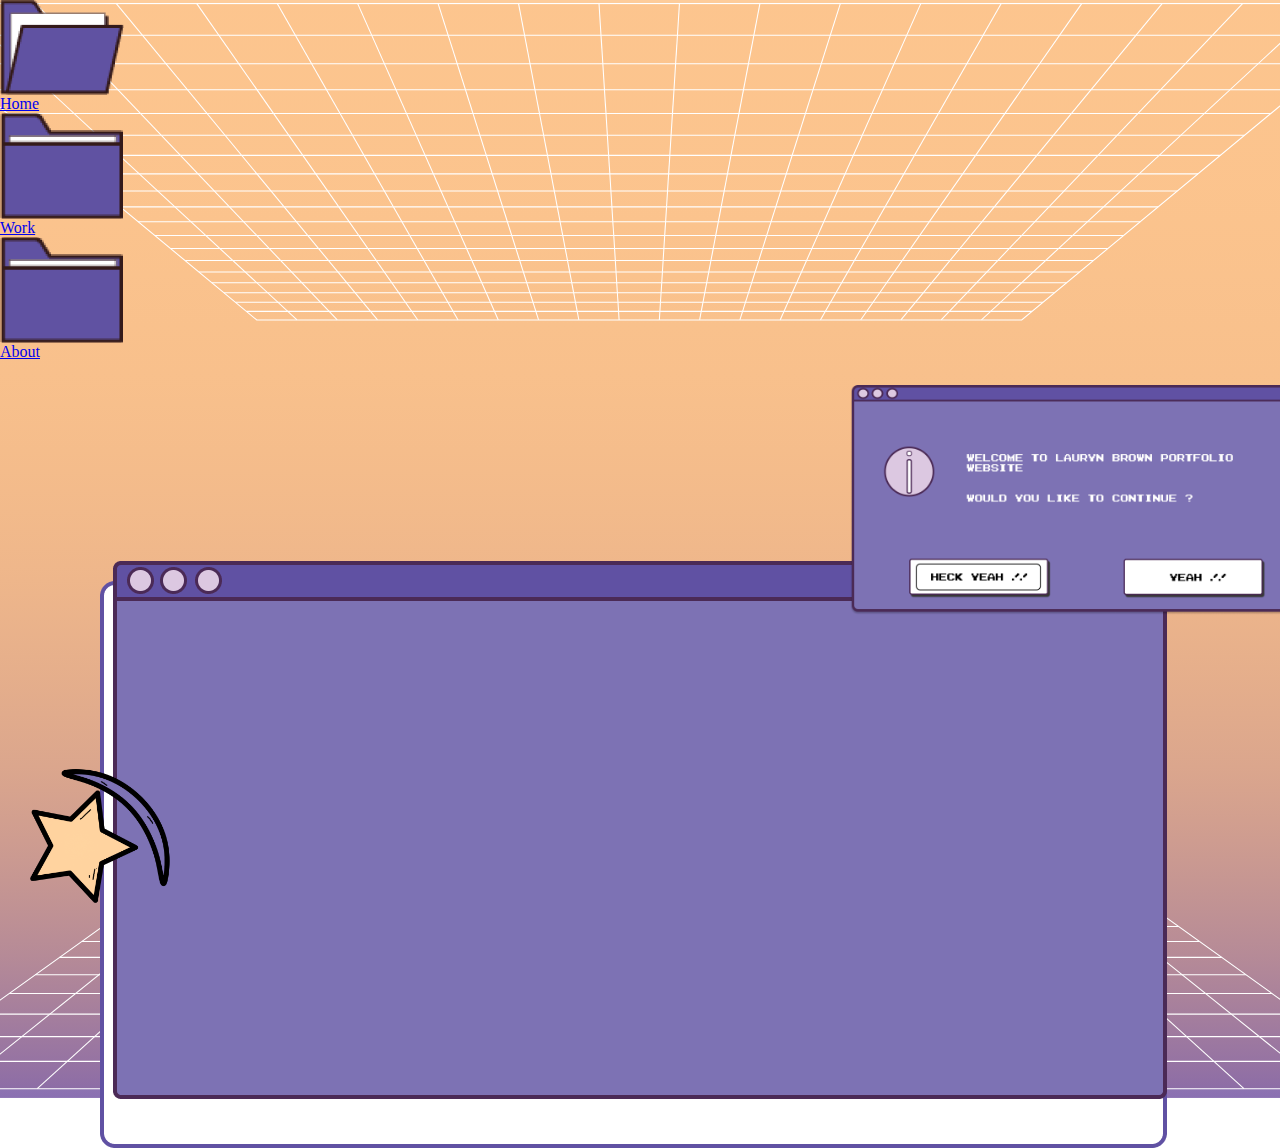
<file: index.html>
<!DOCTYPE html>
<html lang="en">
	<head>
		<meta charset="UTF-8" />
		<meta name="viewport" content="width=device-width, initial-scale=1.0" />
		<title>website</title>
		<link rel="stylesheet" href="./styles/index.css" />
	
	</head>
	<body>
		<nav class="folders">
			
				<div class="files">
					<a href="index.html" class="file_001">
					  <img src="items for website/updated_items/Asset 9 1.png" />
					  <span class="Home_text">Home</span>
				   </a>
			
					<a href="work.html" class="file_001">
					  <img src="items for website/updated_items/Asset 5 3.png" />
					  <span class="Home_text">Work</span>
					</a>
			
					<a href="about.html" class="file_001">
					  <img src="items for website/updated_items/Asset 5 3.png" />
					  <span class="Home_text">About</span>
					</a>
			
			</div>

			<div class="hamburger">
				<span class="bar"></span>
				<span class="bar"></span>
				<span class="bar"></span>
			</div>

		</nav>

	

		<!-- <div class="planet">
		<img src="items for website/planet.png"/>
		</div> -->
		
	 <div class="VideoPlayer">
		<div class="star">
			<img src="items for website/star.png"/>
			</div>

		<div class="video"> 
		<img src="items for website/updated_items/Group 9.png" >
		<!-- <div class="Video_itself">
		<video width="1054" height="500" controls>
			<source src="items for website/portfolio_video.mp4" type="video/mp4">
			<source src="items for website/portfolio_video.mp4" type="video/ogg">
		</div>

		
		</video> -->
		</div>
		
		<div class="backgroundVid">
			<img src="items for website/updated_items/Rectangle 120.png">
		</div> 

		<div class="WhoAmI">
		<img src="items for website/updated_items/Group 11.png" alt="smaller tab">
		</div>

		</div>



		<script src="./index.js" defer></script>
	</body>
</html>
</file>
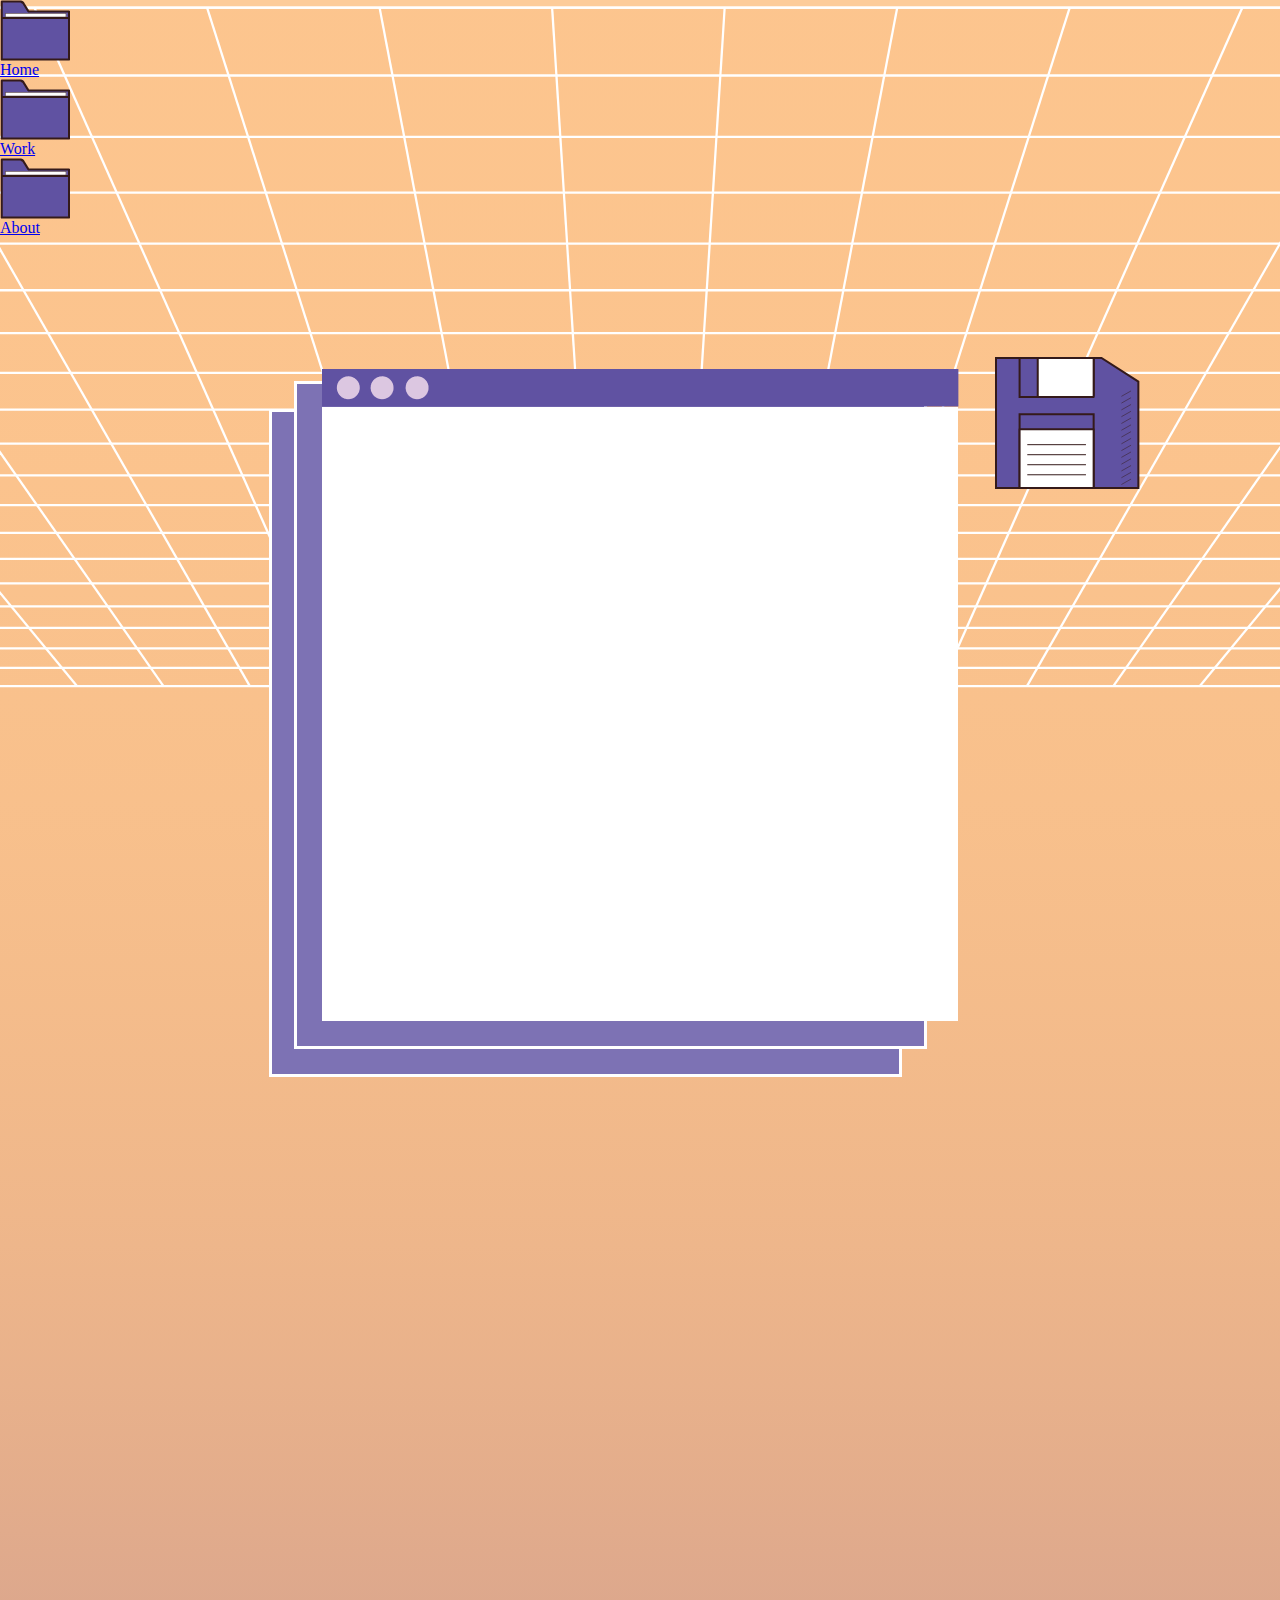
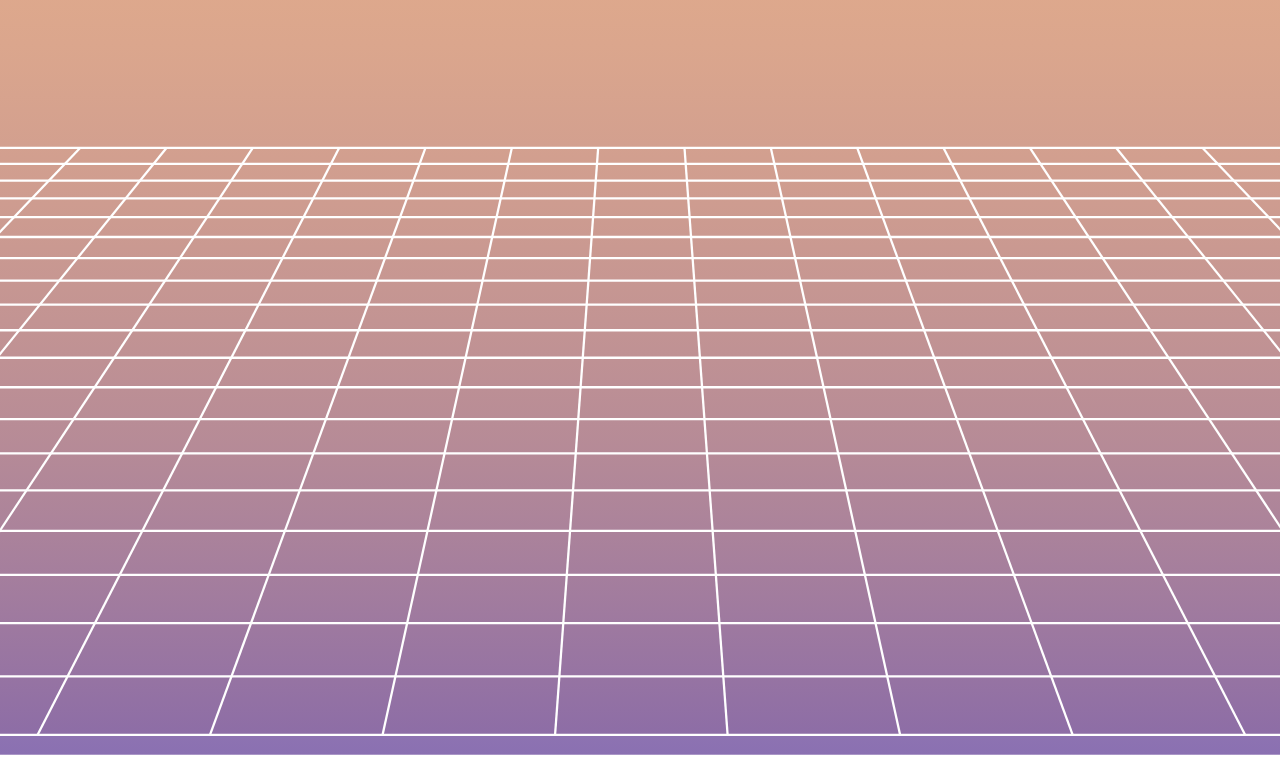
<file: contact.html>
<!DOCTYPE html>
<html lang="en">
	<head>
		<meta charset="UTF-8" />
		<meta name="viewport" content="width=device-width, initial-scale=1.0" />
		<title>website</title>
		<link rel="stylesheet" href="./styles/index.css" />
		<script src="./index.js" defer></script>
	</head>
	<body>
		<div class="folders">

				
					<a href="index.html" class="file_001">
					  <img src="items for website/1x/Asset 5.png" />
					  <span class="Home_text">Home</span>
				   </a>
			
					<a href="work.html" class="file_002">
					  <img src="items for website/1x/Asset 5.png" />
					  <span class="Home_text">Work</span>
					</a>
			
					<a href="about.html" class="file_003">
					  <img src="items for website/1x/Asset 5.png" />
					  <span class="Home_text">About</span>
					</a>
			


		</div>

		<div class="this">
		<div class="SaveCards">
			<div class="Cards_001">
				<img src="items for website/Group.svg">

			</div>


		</div>


		<div class="Contact">
			<img src="items for website/Layer 5.png">
		</div>

		<div class="Contact_Background_001">
			<img src="items for website/Rectangle 125.png">
		</div>

		<div class="Contact_Background_002">
			<img src="items for website/Rectangle 125.png">
		</div>

	</div>
	</div>
	



		
	
	</body>
</html>
</file>
<file: styles/index.css>
/* makes sizing simpler */
*,
*::before,
*::after {
  box-sizing: border-box;
}

/* remove default spacing */
/* force styling of type through styling, rather than elements */
* {
  margin: 0;
  padding: 0;
  font: inherit;
}

/* dark mode user-agent-styles */
/* min body height */
body {
  min-height: 100vh;
}

a, button {
  cursor: revert;
}

/* responsive images/videos */
img,
picture,
svg,
video {
  display: block;
  max-width: 100%;
}

input, textarea {
  -webkit-user-select: auto;
     -moz-user-select: auto;
          user-select: auto;
}

:root {
  --purple: rgba(96, 81, 163, 1) ;
}

@media screen and (min-width: 1440px) {
  @font-face {
    src: url(font/zig_____.ttf);
    font-family: zig;
  }
  .folders {
    display: flex;
    justify-content: space-around;
    margin-top: 50px;
    justify-content: center;
    z-index: 8;
  }
}
@media screen and (min-width: 1440px) and (max-width: 431px) {
  .folders {
    margin-top: 50px;
    z-index: 8;
  }
}
@media screen and (min-width: 1440px) {
  .files {
    display: flex;
    justify-items: space;
    z-index: 9;
  }
  .file_001 {
    display: block;
    margin-right: 80px;
    position: relative;
    margin-bottom: 30px;
    z-index: 5;
    transition-duration: 2s;
  }
  .file_001:hover, .file_001:focus {
    top: -10px;
  }
  .Home_text {
    display: block;
    font-size: 17px;
    margin-top: 10px;
    text-align: center;
    font-family: zig;
  }
}
.hamburger {
  display: none;
  cursor: pointer;
  top: 20px;
}

.bar {
  display: block;
  width: 25px;
  height: 3px;
  margin: 5px auto;
  transition: all 0.3s ease-in-out;
  background-color: aliceblue;
}

@media (max-width: 431px) {
  .hamburger {
    display: block;
    margin-top: 40px;
  }
  .hamburger.active .bar:nth-child(2) {
    opacity: 0;
  }
  .hamburger.active .bar:nth-child(1) {
    transform: translateY(8px) rotate(45deg);
  }
  .hamburger.active .bar:nth-child(3) {
    transform: translateY(-8px) rotate(-45deg);
  }
  .files {
    position: fixed;
    display: flex;
    top: -200%;
    gap: 0;
    flex-direction: column;
    align-items: center;
    background-color: rgb(255, 203, 148);
    width: 100%;
    text-align: center;
    transition: 0.8s;
  }
  .files_001 {
    margin: 16px 0;
    filter: brightness(100%);
  }
  .files.active {
    z-index: 8;
    top: 30%;
    margin-top: 20px;
    padding-top: 20px;
    padding-bottom: 20px;
    margin-bottom: 20px;
    filter: brightness(100%);
    font-family: zig;
  }
  .content.active {
    filter: brightness(50%);
  }
  .grid_container.active {
    filter: brightness(50%);
  }
  .VideoPlayer.active {
    filter: brightness(50%);
  }
}
body {
  background-image: url("../../items for website/SVG/background.svg");
  background-repeat: no-repeat;
  background-size: cover;
  background-position: center;
  padding-top: -150px;
  padding-bottom: -1190px;
  position: relative;
}

.VideoPlayer {
  position: relative;
  max-width: 100%;
  margin-top: 200px;
  display: flex;
  justify-content: center;
}
@media (max-width: 431px) {
  .VideoPlayer {
    max-width: 100%;
    margin-top: 400px;
    display: flex;
    justify-content: center;
  }
}

.video {
  z-index: 2;
  right: 40px;
}
@media (max-width: 431px) {
  .video {
    max-width: 95%;
  }
}

.backgroundVid {
  position: absolute;
  width: 100%;
  top: 20px;
  left: 5px;
  z-index: 0;
  margin-bottom: 30px;
  left: 100px;
}
@media (max-width: 431px) {
  .backgroundVid {
    right: 0px;
    left: -10px;
  }
}

.WhoAmI {
  bottom: 90%;
  left: 850px;
  position: absolute;
  width: 35%;
  z-index: 2;
}
@media (max-width: 431px) {
  .WhoAmI {
    width: 60%;
    left: 150px;
    bottom: 230px;
  }
}

.Video_itself {
  position: absolute;
  top: 50px;
}

.star {
  position: absolute;
  width: 20%;
  left: -50px;
  top: 150px;
  z-index: 8;
}
@media (max-width: 431px) {
  .star {
    width: 40%;
    left: -30px;
    top: 250px;
  }
}

.planet {
  position: absolute;
  width: 20%;
  z-index: 9;
  top: 650px;
  left: 1160px;
}
@media (max-width: 431px) {
  .planet {
    width: 50%;
    top: 1%;
    left: 30%;
  }
}

.content {
  margin-top: 50px;
  padding-bottom: 400px;
  position: relative;
}
@media (max-width: 431px) {
  .content {
    width: 100%;
    padding-bottom: 800px;
    filter: brightness(100%);
  }
}

.ThisIsMe {
  position: relative;
  right: 10%;
  display: flex;
  justify-content: end;
  top: 30px;
  z-index: 4;
}
@media (max-width: 431px) {
  .ThisIsMe {
    max-width: 100%;
    right: 0%;
  }
}

.window {
  position: relative;
}
.background {
  position: absolute;
  left: 0px;
  z-index: 0;
}

.background_001 {
  position: absolute;
  top: 100px;
  left: 510px;
  z-index: 2;
}
@media (max-width: 430px) {
  .background_001 {
    max-width: 70%;
    top: 270px;
    left: 70px;
    display: none;
  }
}

.background_002 {
  position: absolute;
  top: 120px;
  left: 530px;
  z-index: 1;
}
@media (max-width: 431px) {
  .background_002 {
    display: none;
  }
}

.background_003 {
  position: absolute;
  top: 140px;
  left: 550px;
  z-index: 0;
}
@media (max-width: 431px) {
  .background_003 {
    display: none;
  }
}

.background_004 {
  position: absolute;
  top: 160px;
  left: 570px;
  z-index: -1;
}
@media (max-width: 431px) {
  .background_004 {
    display: none;
  }
}

.window-cont {
  position: relative;
}
@media (max-width: 431px) {
  .window-cont {
    top: 200px;
    width: 100%;
    display: flex;
    justify-content: center;
  }
}

.Pic-wrapper {
  position: absolute;
  top: 60px;
  right: 10px;
}
@media (max-width: 431px) {
  .Pic-wrapper {
    top: 235px;
    max-width: 95%;
  }
}

.Text-wrapper {
  padding-top: 100px;
  position: absolute;
  top: 5px;
  left: 0;
  width: 100%;
  height: 100%;
}
@media (max-width: 431px) {
  .Text-wrapper {
    right: 0px;
    padding-top: 40px;
    padding: 8%;
    text-align: center;
    font-size: 12px;
  }
}

.Search {
  position: absolute;
  justify-content: center;
  top: 0px;
  left: 80px;
  width: 35%;
  z-index: 5;
}
@media (max-width: 431px) {
  .Search {
    width: 80%;
    top: 200px;
  }
}

.Info {
  position: absolute;
  top: 80%;
  left: 300px;
  z-index: 5;
  width: 35%;
}
@media (max-width: 431px) {
  .Info {
    width: 65%;
    top: 170%;
    left: 50px;
  }
}

.footer {
  position: relative;
  bottom: 0px;
}

.aboutPage_Text {
  color: purple;
  text-align: center;
  font-size: 30px;
}
.aboutPage_Text:hover, .aboutPage_Text:focus {
  color: orange;
}
@media (max-width: 431px) {
  .aboutPage_Text {
    font-size: 15px;
  }
}

.save_001 {
  left: 500px;
  position: absolute;
  bottom: 50px;
}
@media (max-width: 431px) {
  .save_001 {
    width: 15%;
    left: 80px;
    bottom: 250px;
  }
}

.save_002 {
  left: 700px;
  position: absolute;
  bottom: 50px;
}
@media (max-width: 431px) {
  .save_002 {
    width: 15%;
    left: 180px;
    bottom: 250px;
  }
}

.save_003 {
  left: 900px;
  position: absolute;
  bottom: 50px;
}
@media (max-width: 431px) {
  .save_003 {
    width: 15%;
    left: 280px;
    bottom: 250px;
  }
}

.circle_001 {
  position: absolute;
  left: 107px;
  top: 10px;
  z-index: 6;
}
@media (max-width: 431px) {
  .circle_001 {
    display: none;
  }
}

.circle_002 {
  position: absolute;
  left: 60px;
  top: 10px;
  z-index: 6;
}
@media (max-width: 431px) {
  .circle_002 {
    display: none;
  }
}

.line {
  position: absolute;
  top: 50px;
  z-index: 6;
  left: 10px;
}
@media (max-width: 431px) {
  .line {
    display: none;
  }
}

.gameboy {
  position: absolute;
  top: 150px;
  left: 230px;
  width: 10%;
  z-index: 7;
}
@media (max-width: 431px) {
  .gameboy {
    width: 20%;
    top: 900px;
  }
}

.container_type {
  position: absolute;
  top: 13%;
  left: 50px;
}
@media (max-width: 431px) {
  .container_type {
    top: 10px;
    left: 60px;
  }
}

h1 {
  font-size: 25px;
  font-family: zig;
}

.this .SaveCards {
  position: relative;
  display: flex;
  justify-content: end;
  margin-right: 90px;
}
.this .SaveCards .Cards_001 {
  position: relative;
  top: 120px;
  right: 50px;
}
.this .SaveCards .Cards_001:hover, .this .SaveCards .Cards_001:focus {
  top: 10px;
}
.this .Contact {
  position: relative;
  display: flex;
  justify-content: center;
  position: relative;
  margin-top: 0px;
  z-index: 2;
}
.this .Contact_Background_001 {
  position: relative;
  display: flex;
  justify-content: center;
  bottom: 640px;
  right: 30px;
  z-index: 1;
}
.this .Contact_Background_002 {
  position: relative;
  display: flex;
  justify-content: center;
  bottom: 1280px;
  right: 55px;
  z-index: 0;
}

@font-face {
  src: url(font/zig_____.ttf);
  font-family: zig;
}
.grid_container {
  display: grid;
  grid-template-columns: auto auto auto;
  padding: 20px;
  margin-top: 50px;
  gap: 30px;
}
@media (max-width: 431px) {
  .grid_container {
    grid-template-columns: auto;
  }
}

.grid-item {
  position: relative;
  overflow: hidden;
}
.grid-item img {
  width: 100%;
}
.grid-item img.window {
  z-index: 1;
}
.grid-item:hover .grid-pic, .grid-item:focus .grid-pic {
  position: absolute;
  scale: 1.04;
  filter: brightness(50%);
}
.grid-item:hover .middle_text, .grid-item:focus .middle_text {
  opacity: 1;
  filter: brightness(100%);
}

.grid-pic {
  position: absolute;
  top: 33px;
  width: 100%;
  height: 100%;
  transition: scale 0.3s ease;
}
@media (max-width: 431px) {
  .grid-pic {
    top: 20px;
  }
}
.grid-pic img {
  width: 100%;
  -o-object-fit: cover;
     object-fit: cover;
  height: 90%;
}

.pic {
  width: 100%;
}

.middle_text {
  transition: 0.3 s ease;
  opacity: 0;
  position: absolute;
  top: 50%;
  left: 50%;
  transform: translate(-50%, -50%);
  -ms-transform: translate(-50%, -50%);
  text-align: center;
  z-index: 8;
}

.text {
  font-family: zig;
  border-radius: 10px;
  border: 5px solid black;
  background-color: rgb(96, 81, 163);
  color: rgb(224, 215, 226);
  padding: 2%;
  font-size: 70px;
}
@media (max-width: 431px) {
  .text {
    font-size: 30px;
  }
}

@font-face {
  font-family: adobe_Dia;
  src: url(font/adobe_Dia.tff);
}
section {
  position: relative;
  margin-right: -30px;
}

.image_mask {
  position: absolute;
  left: 10%;
  z-index: 4;
  height: 100%;
  width: 100%;
}

.information_text {
  position: absolute;
  bottom: 4%;
  left: 45%;
}
@media (max-width: 431px) {
  .information_text {
    bottom: 230px;
    font-size: 12px;
  }
}

.text_info {
  position: absolute;
  color: purple;
  padding: 8%;
  font-size: 30px;
  font-family: adobe_Dia, "Segoe UI", Tahoma, Geneva, Verdana, sans-serif;
  top: 50px;
}
@media (max-width: 431px) {
  .text_info {
    top: 0px;
    font-size: 12px;
  }
}

.content_window {
  position: relative;
  width: 100%;
  height: 100vh;
  display: flex;
  align-items: center;
  justify-content: center;
}
@media (max-width: 431px) {
  .content_window {
    top: 0px;
    font-size: 12px;
  }
}

.swiper {
  width: 80%;
  height: -moz-fit-content;
  height: fit-content;
}

.swiper-slide {
  width: 100%;
}

.carousel {
  width: 80vw;
  height: 80vh;
  margin-right: 30px;
  position: relative;
  border-radius: 5px;
  border: 8px solid var(--purple);
}
@media (max-width: 431px) {
  .carousel {
    height: 30vh;
  }
}

.carousel > ul {
  margin: 0;
  padding: 0;
  list-style: none;
}

.slide {
  position: absolute;
  inset: 0;
  opacity: 0;
}

.slide > img {
  display: block;
  width: 100%;
  height: 100%;
  -o-object-fit: cover;
     object-fit: cover;
  -o-object-position: center;
     object-position: center;
}

.slide[data-active] {
  opacity: 1;
}

.carousel-button {
  position: absolute;
  z-index: 2;
  background: none;
  border: none;
  font-size: 4rem;
  top: 50%;
  transform: translateY(-50%);
  color: azure;
  cursor: pointer;
  border-radius: 0.25rem;
  padding: 0 0.5rem;
  background-color: rgba(0, 0, 0, 0.4);
}
@media (max-width: 431px) {
  .carousel-button {
    height: 5vh;
    font-size: 2rem;
    border-radius: 0.1rem;
  }
}

.carousel-button:hover,
.carousel-button:focus {
  color: white;
  background-color: rgba(0, 0, 0, 0.2);
}

.carousel-button:focus {
  outline: 1px solid black;
}

.carousel-button.prev {
  left: 1rem;
}

.carousel-button.next {
  right: 1rem;
}

.content_window.active {
  filter: brightness(50%);
}/*# sourceMappingURL=index.css.map */
</file>
